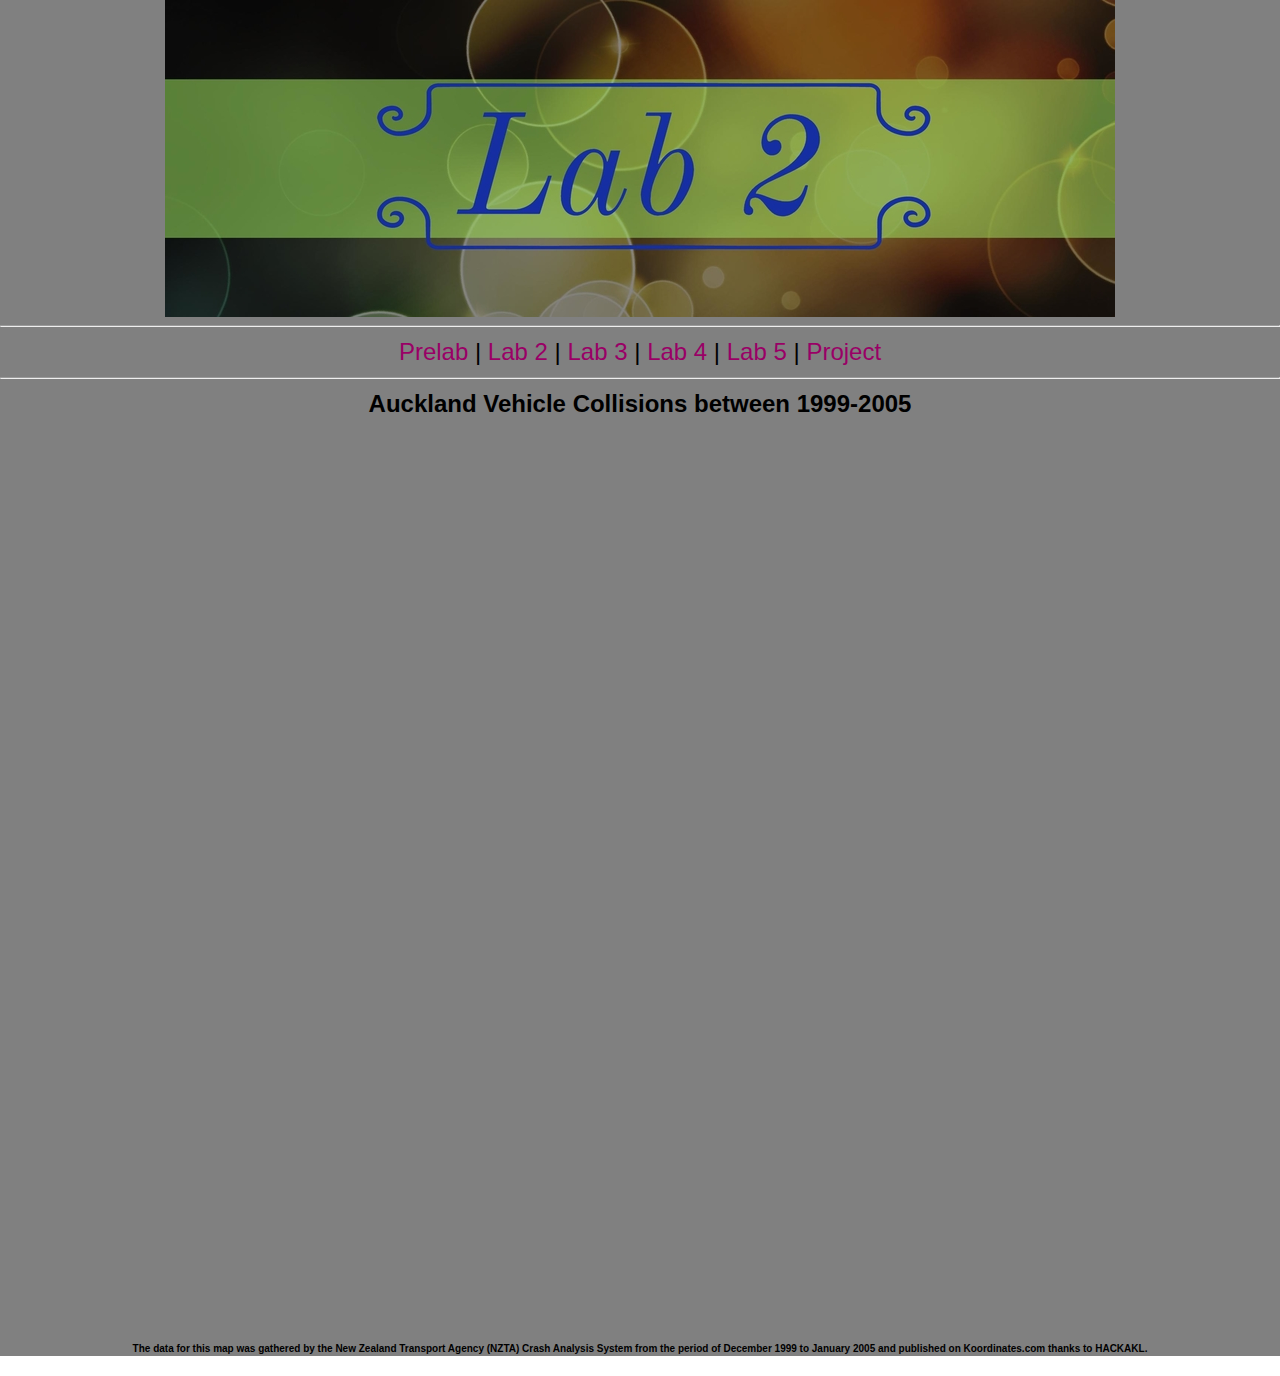
<file: Lab 2.html>
<html>
<head>
<meta http-equiv="Content-Type" content="text/html; charset=utf-8" />
<link rel="stylesheet" type="text/css" href="style.css">
<title>GEOG774 - Lab 2</title>
</head>

<body>

  <div class="content">
    <center><img src="lab2.png"</center>
   	<hr /> 
    <center>
      <font size="5">
      <a href="index.html">Prelab</a>	|		
      <a href="Lab 2.html">Lab 2</a>	|	
      <a href="Lab 3.html">Lab 3</a>	|	
      <a href="Lab 4.html">Lab 4</a>	|	
      <a href="Lab 5.html">Lab 5</a>	|	
      <a href="Project.html">Project
      </a></font></center>
    <hr />
       <center> <h1><font size="5">Auckland Vehicle Collisions between 1999-2005</font></h1> </center> 
   <div> 
         <center> <iframe width="950" height="900" frameborder="0" src="https://mkmu044.carto.com/builder/a262a600-82e3-11e7-b110-0ef7f98ade21/embed" allowfullscreen webkitallowfullscreen mozallowfullscreen oallowfullscreen msallowfullscreen></iframe> </center>
  </div>
      <div> 
        <center><h2><font size="1"> The data for this map was gathered by the New Zealand Transport Agency (NZTA) Crash Analysis System from the period of December 1999 to January 2005 and published on Koordinates.com thanks to HACKAKL. </font></h2></center> 
      </div>
      </div>
</body>
</html>
</file>
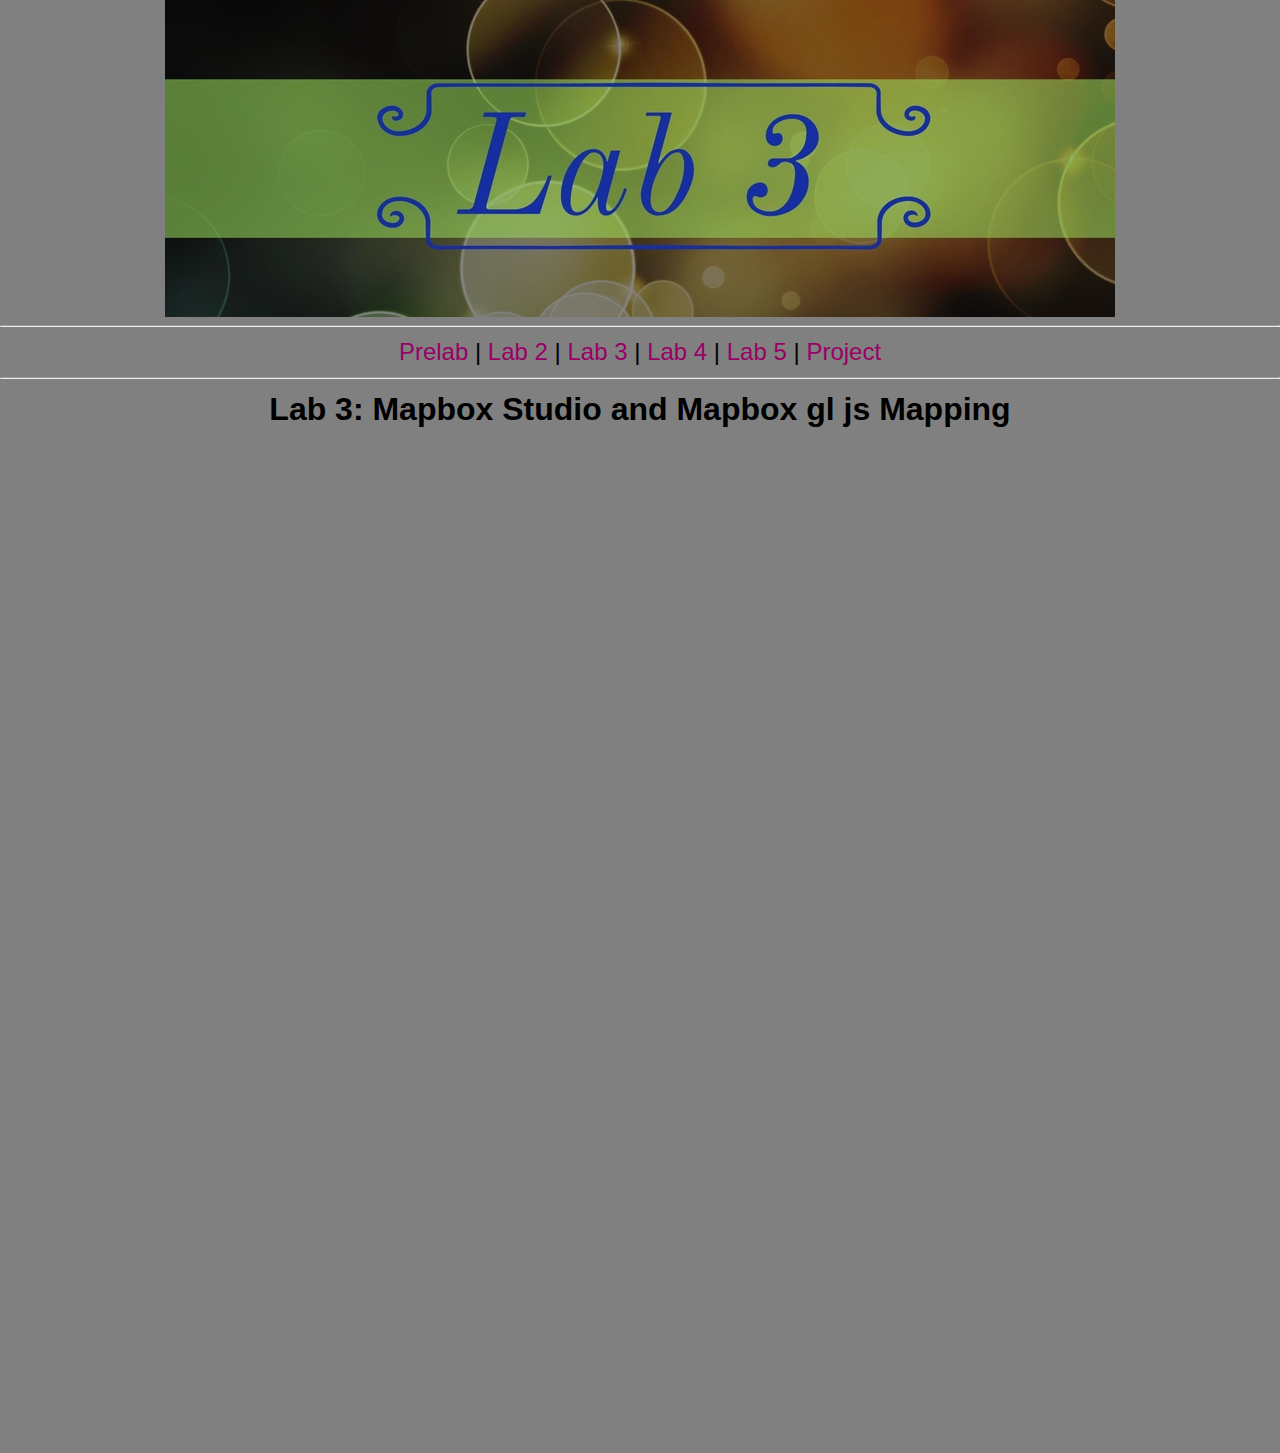
<file: Lab 3.html>
<html>
<head>
<meta http-equiv="Content-Type" content="text/html; charset=utf-8" />
<link rel="stylesheet" type="text/css" href="style.css">
<title>GEOG774 - Lab 3</title>

</head>

<body>

  <div class="content">
    <center><img src="lab3.png"</center><hr/> 
    <center>
        <font size="5">
        <a href="index.html">Prelab</a>	|		
        <a href="Lab 2.html">Lab 2</a>	|	
        <a href="Lab 3.html">Lab 3</a>	|	
        <a href="Lab 4.html">Lab 4</a>	|	
        <a href="Lab 5.html">Lab 5</a>	|	
        <a href="Project.html">Project</a>
        </font>
    </center>
    <hr/>


 
	<script src='https://api.mapbox.com/mapbox-gl-js/v0.40.1/mapbox-gl.js'></script>
	<link href='https://api.mapbox.com/mapbox-gl-js/v0.40.1/mapbox-gl.css' rel='stylesheet'/>

	
    <div class="header">
        <h1><b>Lab 3: Mapbox Studio and Mapbox gl js Mapping</b></h1>
    </div>
	<div class="container">
	    <div class="map1">
            <div id='map' style='width: 1200px; height: 1000px; float: right'></div>
            <script>
                mapboxgl.accessToken = 'pk.eyJ1IjoibWttdTA0NCIsImEiOiJjajZ6dHNwZHEwMDJjMnFuZGV4cGhtajJrIn0.DZLqH3bxbae69tUy2VIylg';
                var map = new mapboxgl.Map({
                container: 'map',
                style: 'mapbox://styles/mkmu044/cj7rhmelv1pjb2qscq2u47do7',
                center: [179.29,-41.49],
                zoom: 5,
                });
            </script>
        </div>
        
        <div class="map2">
        <div>
        <div id='map2' style='width: 1200px; height: 1000px; float: right'></div>
            <script>
                mapboxgl.accessToken = 'pk.eyJ1IjoibWttdTA0NCIsImEiOiJjajZ6dHNwZHEwMDJjMnFuZGV4cGhtajJrIn0.DZLqH3bxbae69tUy2VIylg';
                var map2 = new mapboxgl.Map({
                container: 'map2',
                style: 'mapbox://styles/mkmu044/cj7tlxga81hh42rnpxev5b3i9',
                center: [179.29,-41.49],
                zoom: 5,
                });
            </script>
            </div>
            
            <div class="right-div">
                <div id="map2" style="height: 1000px">
                    <script>
                    mapboxgl.accessToken = 'pk.eyJ1IjoibWttdTA0NCIsImEiOiJjajZ6dHNwZHEwMDJjMnFuZGV4cGhtajJrIn0.DZLqH3bxbae69tUy2VIylg';
                    var map2 = new mapboxgl.Map({
                    container: 'map2',
                    style: 'mapbox://styles/mkmu044/cj7tlxga81hh42rnpxev5b3i9',
                    center: [172.478088,-40.749627],
                    zoom: 4.5,
                    });

                    map2.on("load", function () {
                        map2.addSource("greatwalksplan", {
                            type: "vector", 
                            url:"mapbox://styles/mkmu044/cj7tlxga81hh42rnpxev5b3i9",
                        });

                        map2.addLayer({
                            "id": "greatwalksplan",
                            "type": "line", 
                            "source": "greatwalksplan",
                            "source-layer": "greatwalksplan", 
                            "layout": {
                                "visibility": "visible", 
                                "line-join": "round", 
                                "line-cap": "round"
                                },
                                "paint": {
                                    'line-color': "#A50ADA",
                                    'line-width': 1.5
                                }
                                });

                                map2.setLayerZoomRange("greatwalksplan", 10, 20);
                            });

                            map2.on("load", function () {
                                map2.addSource("markers", {
                                    "type": "geojson", 
                                    "data": { 
                                    "type": "FeatureCollection",
                            "features": [
                            {
                              "type": "Feature",
                              "properties": {
                                "Name": "Lake Waikaremoana"
                              },
                              "geometry": {
                                "type": "Point",
                                "coordinates": [
                                  176.9955825805664,
                                  -38.810687138529275
                                ]
                              }
                            },
                            {
                              "type": "Feature",
                              "properties": {
                                "Name ": "Tongariro National Circuit "
                              },
                              "geometry": {
                                "type": "Point",
                                "coordinates": [
                                  175.5823802947998,
                                  -39.19517881853362
                                ]
                              }
                            },
                            {
                              "type": "Feature",
                              "properties": {
                                "Name": "Coastal Track "
                              },
                              "geometry": {
                                "type": "Point",
                                "coordinates": [
                                  173.03470015525818,
                                  -40.86970800340857
                                ]
                              }
                            },
                            {
                              "type": "Feature",
                              "properties": {
                                "Name": "Heaphy Track"
                              },
                              "geometry": {
                                "type": "Point",
                                "coordinates": [
                                  172.29025840759277,
                                  -40.87575607355434
                                ]
                              }
                            },
                            {
                              "type": "Feature",
                              "properties": {
                                "Name": "Routeburn Track"
                              },
                              "geometry": {
                                "type": "Point",
                                "coordinates": [
                                  168.1679821014404,
                                  -44.74002353499291
                                ]
                              }
                            },
                            {
                              "type": "Feature",
                              "properties": {
                                "Name": "Milford Track"
                              },
                              "geometry": {
                                "type": "Point",
                                "coordinates": [
                                  167.7853488922119,
                                  -44.81479211133096
                                ]
                              }
                            },
                            {
                              "type": "Feature",
                              "properties": {
                                "Name": "Kepler Track "
                              },
                              "geometry": {
                                "type": "Point",
                                "coordinates": [
                                  167.50931203365326,
                                  -45.399054535775186
                                ]
                              }
                            },
                            {
                              "type": "Feature",
                              "properties": {
                                "Name": "Rakiura Track"
                              },
                              "geometry": {
                                "type": "Point",
                                "coordinates": [
                                  168.05442810058594,
                                  -46.87802962512205
                                ]
                              }
                            }
                  ]
                });


            map2.addLayer({
                "id": "markers",
                "type": "symbol", 
                "source": "markers",
                "layout": {
                    "icon-image": "marker-15", 
                    "icon-ignore-placement": true, 
                    "text-field":"{Name}", 
                    "text-font": [""Open Sans Bold Italic", "Open Sans Bold Italic"],
                    "text-offset": [3, 1.2],
                    "text-size": 12, 
                    "text-anchor": "left"
                    }
            });
        });

            map2.on('click', function (e) {
                var features = map2.queryRenderedFeatures(e.point, { layers: ['markers']});
                    map2.flyTo({center: feature[0].geometry.coordinates, zoom: 10});
                }
            });

            map2.on('mousemove', function (e) {
                var features = map2.queryRenderedFeatures(e.point, { layers: ['markers'] });
                map2.getCanvas().style.cursor = features.length ? 'pointer' '';
            });

        </script>
                </div>
            </div>
        </div>
	</div>
</body>
</html>
</file>
<file: style.css>
body {
	font: 100%/1.4 Verdana, Arial, Helvetica, sans-serif;
/*	background-image:url(images/Background.jpg);*/
	margin: 0;
	padding: 0;
	color: #000;
}


ul, ol, dl { 
	padding: 0;
	margin: 0;
}
h1, h2, h3, h4, h5, h6, p {
	margin-top: 0;	
	padding-right: 15px;
	padding-left: 15px; 
}
a img { 
	border: none;
}
a:link {
	color: #990066;
	text-decoration: none;
}
a:visited {
	text-decoration: none;
	color: #0000FF;
}
a:hover {
	text-decoration: underline;
	color: #FF0000;
}
a:active {
	text-decoration: none;
	color: #0000FF;
}
.container {
	width: 960px;
/*	background-color: #FFF;*/
	margin: auto; /
}


.content {
/*	padding: 10px 0;*/
}

.container {
	display: flex;
    flex-direction: row;
    margin-left: 50px;
/*    border: red solid 1px;*/
}

.header>h1{
    text-align: center;
}

.map1{
    display: block;
    width: 550px;
/*    border: blue 1px solid;*/
    margin-left: 50px;
}

.map2{
    width: 600px;
/*    border: green 1px solid;*/
    margin-left: 50px;
}

/*
.left-div {
    float: left; 
    width: 1200px;
    height: 1000px; 
    margin-right: 600px;
}

.right-div {
    float: right;
    width: 1200px;
    height: 1000px; 
    margin-left: 8px;
}

.fltrt { 
	float: right;
	margin-left: 8px;
}
.fltlft { 
	float: left;
	margin-right: 8px;
}
.clearfloat { 
	clear:both;
	height:0;
	font-size: 1px;
	line-height: 0px;
}
*/

.infoHeader {
	color: black;
	font-family: "PT Sans", Corbel, 
		sans-serif;
	font-size: 16px;
}

center {background-color: gray}
</file>
